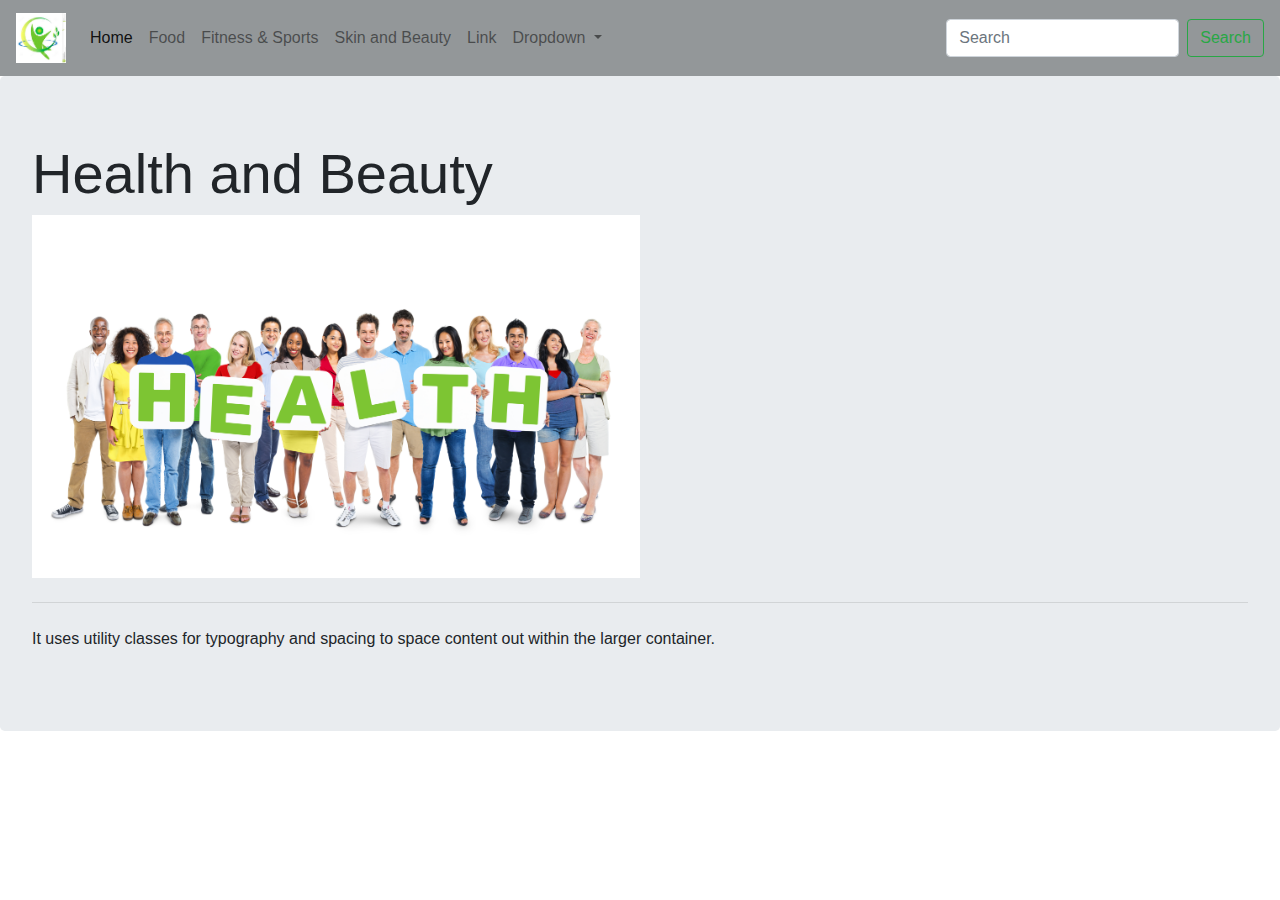
<file: index.html>
<!DOCTYPE html>
<html lang="en">
<head>
    <meta charset="UTF-8">
    <meta name="viewport" content="width=device-width, initial-scale=1.0">
    <meta http-equiv="X-UA-Compatible" content="ie=edge">
     <!-- Bootstrap CSS -->
     <link rel="stylesheet" href="https://stackpath.bootstrapcdn.com/bootstrap/4.3.1/css/bootstrap.min.css" integrity="sha384-ggOyR0iXCbMQv3Xipma34MD+dH/1fQ784/j6cY/iJTQUOhcWr7x9JvoRxT2MZw1T" crossorigin="anonymous">

    <title>Health and Beauty</title>
</head>
<body>

       
    <!----------------------- navbar-->
    <nav class="navbar  navbar-expand-lg navbar-light" style="background-color: #939799;">
            <a class="navbar-brand" href="#">
                    <img src="health.jpeg" width="50" height="50" alt="health and beauty">
                  </a>
            <button class="navbar-toggler" type="button" data-toggle="collapse" data-target="#navbarSupportedContent" aria-controls="navbarSupportedContent" aria-expanded="false" aria-label="Toggle navigation">
              <span class="navbar-toggler-icon"></span>
            </button>
          
            <div class="collapse navbar-collapse" id="navbarSupportedContent">
              <ul class="navbar-nav mr-auto">
                <li class="nav-item active">
                  <a class="nav-link" href="#">Home <span class="sr-only">(current)</span></a>
                </li>
                <li class="nav-item">
                        <a class="nav-link" href="nutrition.html">Food</a>
                      </li>
                      <li class="nav-item">
                        <a class="nav-link" href="#">Fitness & Sports  </a>
                      </li>
                      <li class="nav-item">
                            <a class="nav-link" href="#">Skin and Beauty</a>
                      </li>
               <li class="nav-item">
                  <a class="nav-link" href="#">Link</a>
                </li>
                <li class="nav-item dropdown">
                  <a class="nav-link dropdown-toggle" href="#" id="navbarDropdown" role="button" data-toggle="dropdown" aria-haspopup="true" aria-expanded="false">
                    Dropdown
                  </a>
                  <div class="dropdown-menu" aria-labelledby="navbarDropdown">
                    <a class="dropdown-item" href="#">Action</a>
                    <a class="dropdown-item" href="#">Another action</a>
                    <div class="dropdown-divider"></div>
                    <a class="dropdown-item" href="#">Something else here</a>
                  </div>
                </li>
                
              </ul>
              <form class="form-inline my-2 my-lg-0">
                <input class="form-control mr-sm-2" type="search" placeholder="Search" aria-label="Search">
                <button class="btn btn-outline-success my-2 my-sm-0" type="submit">Search</button>
              </form>
            </div>
          </nav>


          <div class="jumbotron">
                <h1 class="display-4">Health and Beauty</h1>
                
                  
                 
                <a>  <img src="health.jpg" width=50% height=50% alt="health and beauty"></a>
                <hr class="my-4">
                <p>It uses utility classes for typography and spacing to space content out within the larger container.</p>
               
        </div>





    <script src="https://code.jquery.com/jquery-3.3.1.slim.min.js" integrity="sha384-q8i/X+965DzO0rT7abK41JStQIAqVgRVzpbzo5smXKp4YfRvH+8abtTE1Pi6jizo" crossorigin="anonymous"></script>
    <script src="https://cdnjs.cloudflare.com/ajax/libs/popper.js/1.14.7/umd/popper.min.js" integrity="sha384-UO2eT0CpHqdSJQ6hJty5KVphtPhzWj9WO1clHTMGa3JDZwrnQq4sF86dIHNDz0W1" crossorigin="anonymous"></script>
    <script src="https://stackpath.bootstrapcdn.com/bootstrap/4.3.1/js/bootstrap.min.js" integrity="sha384-JjSmVgyd0p3pXB1rRibZUAYoIIy6OrQ6VrjIEaFf/nJGzIxFDsf4x0xIM+B07jRM" crossorigin="anonymous"></script>    
</body>
</html>
</file>
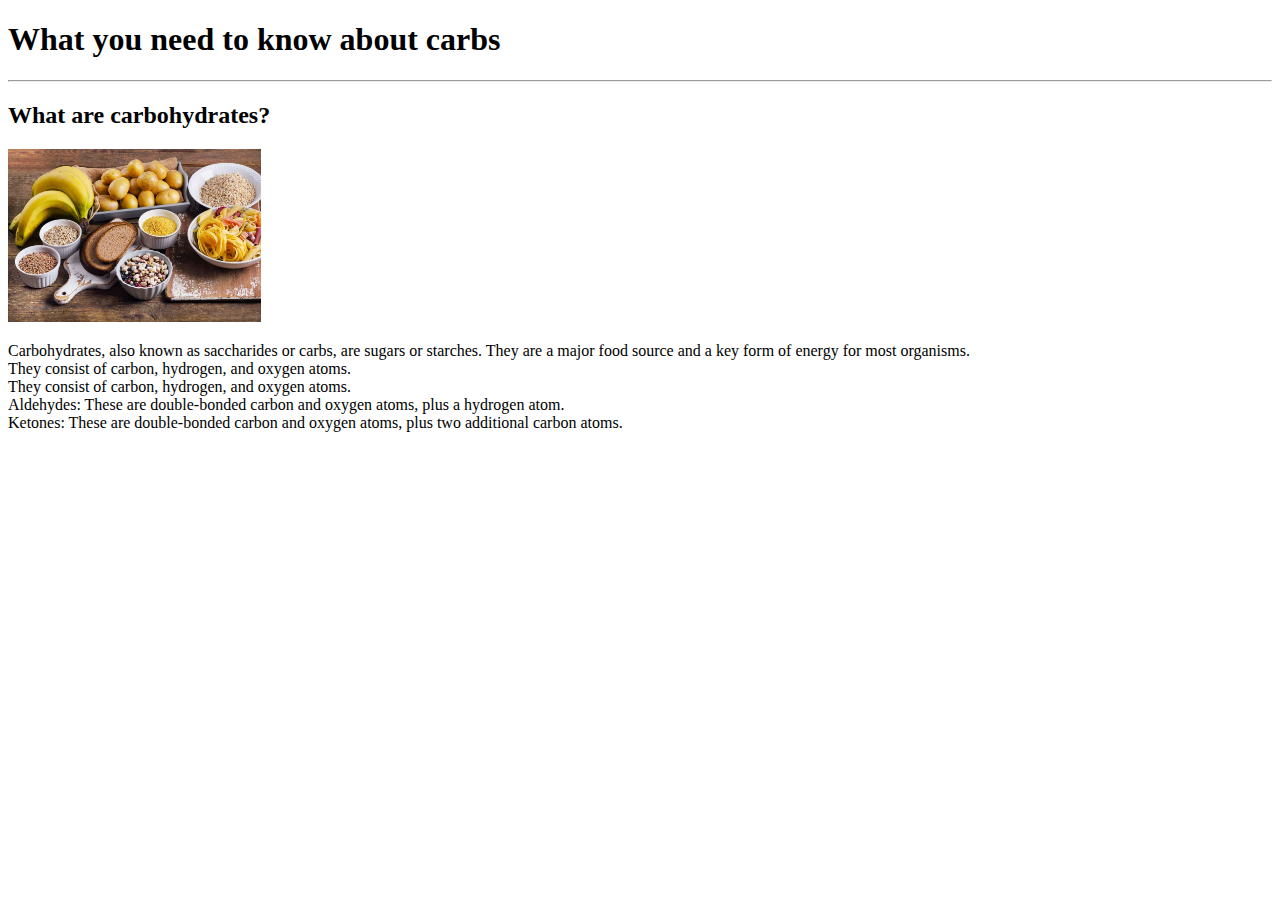
<file: Carb.html>
<!DOCTYPE html>
<html lang="en">
<head>
    
    <title>carb</title>
</head>
<header><h1>What you need to know about carbs</h1>
    <hr>
</header>
<body>
        <h2>What are carbohydrates?</h2>
        <img src="carb.jpg" alt="carb nutrition" width="20%"> 
        <p>Carbohydrates, also known as saccharides or carbs, are sugars or starches. They are a major food source and a key form of energy for most organisms.<br>They consist of carbon, hydrogen, and oxygen atoms.<br>They consist of carbon, hydrogen, and oxygen atoms.<br>Aldehydes: These are double-bonded carbon and oxygen atoms, plus a hydrogen atom.

<br>Ketones: These are double-bonded carbon and oxygen atoms, plus two additional carbon atoms. </p>
    
</body>
</html>
</file>
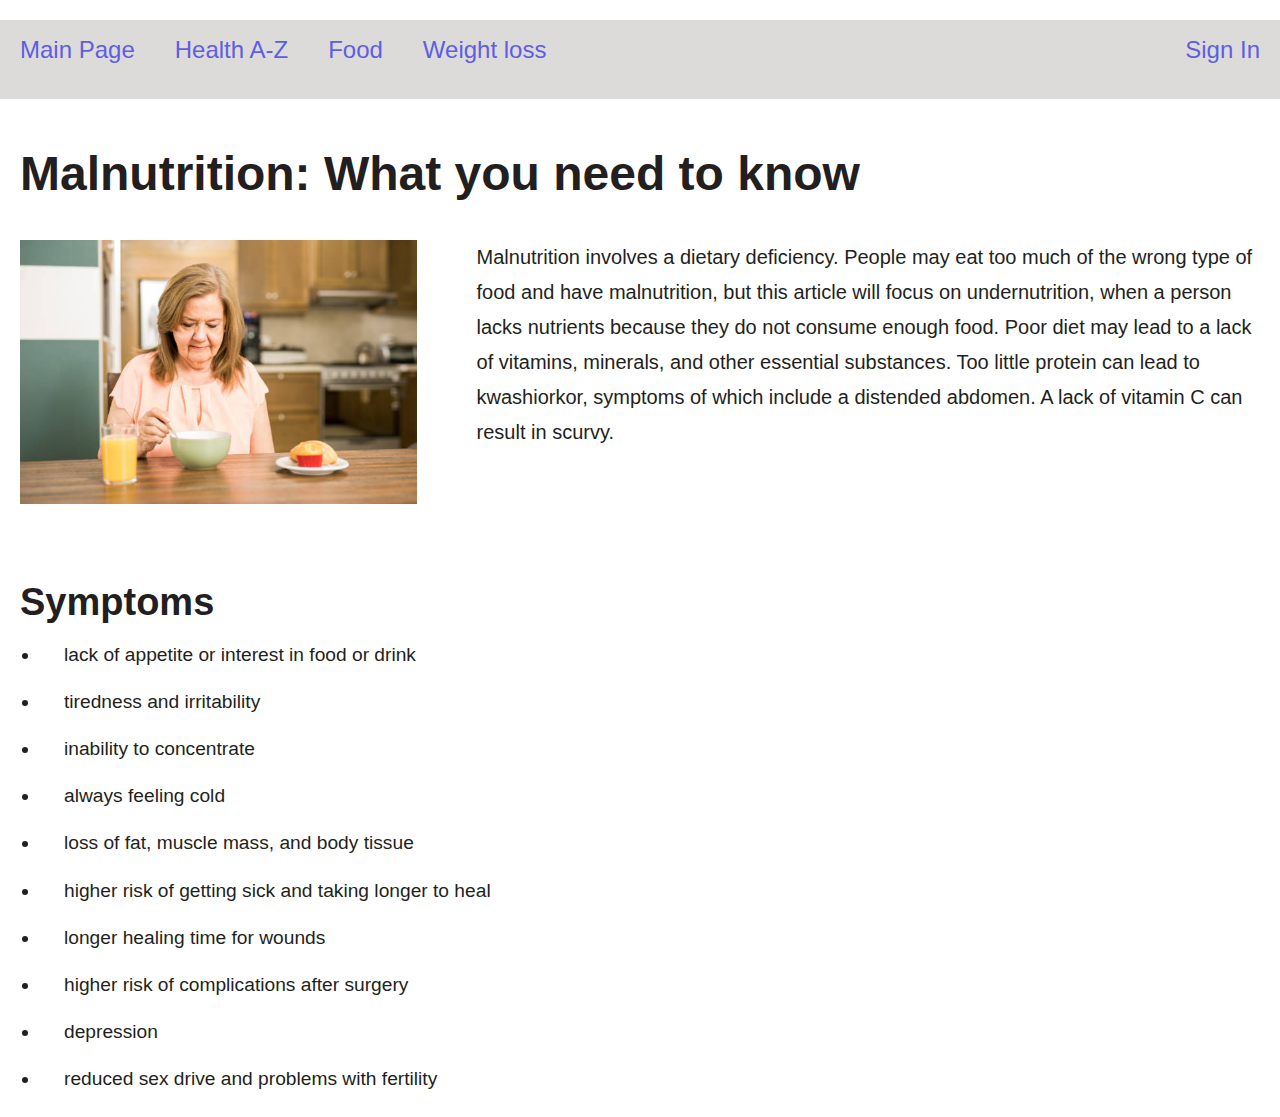
<file: malnutrition.html>
<!DOCTYPE html>
<html lang="en">
<head>
    <meta charset="UTF-8">
    <meta name="viewport" content="width=device-width, initial-scale=1.0">
    <meta http-equiv="X-UA-Compatible" content="ie=edge">
    
    
    <title>Malnutrition</title>
    <link rel="stylesheet" href="malnutrition.css">
</head>
<body>
       <nav class=" gray-nav">
                <ul class ="nav-bar">
                    <li><a href="Index.html">Main Page</a></li> 
                    <li><a href="#">Health A-Z</a></li>
                    <li><a href="#">Food</a></li>
                    <li><a href="#">Weight loss</a></li>
                    <li class="push"><a href="Register.html">Sign In</a></li>
                </ul>
            </nav>
   
    <h1>Malnutrition: What you need to know</h1>
 <section class="container">
        <div class="box "><img src=" malnutrition.jpg"></div>
        <div class="box "><p>Malnutrition involves a dietary deficiency. People may eat too much of the wrong type of food and have malnutrition, but this article will focus on undernutrition, when a person lacks nutrients because they do not consume enough food.

    Poor diet may lead to a lack of vitamins, minerals, and other essential substances. Too little protein can lead to kwashiorkor, symptoms of which include a distended abdomen. A lack of vitamin C can result in scurvy.</p></div>
</section>
<div class="symptoms">
<h2>Symptoms</h2>
    <ul>
        <li>lack of appetite or interest in food or drink </li>
        <li>tiredness and irritability</li>
        <li>inability to concentrate</li>
        <li>always feeling cold</li>
        <li>loss of fat, muscle mass, and body tissue</li>
        <li>higher risk of getting sick and taking longer to heal</li>
        <li>longer healing time for wounds</li>
        <li>higher risk of complications after surgery</li>
        <li>depression</li>
        <li>reduced sex drive and problems with fertility</li>
    </ul>
</file>
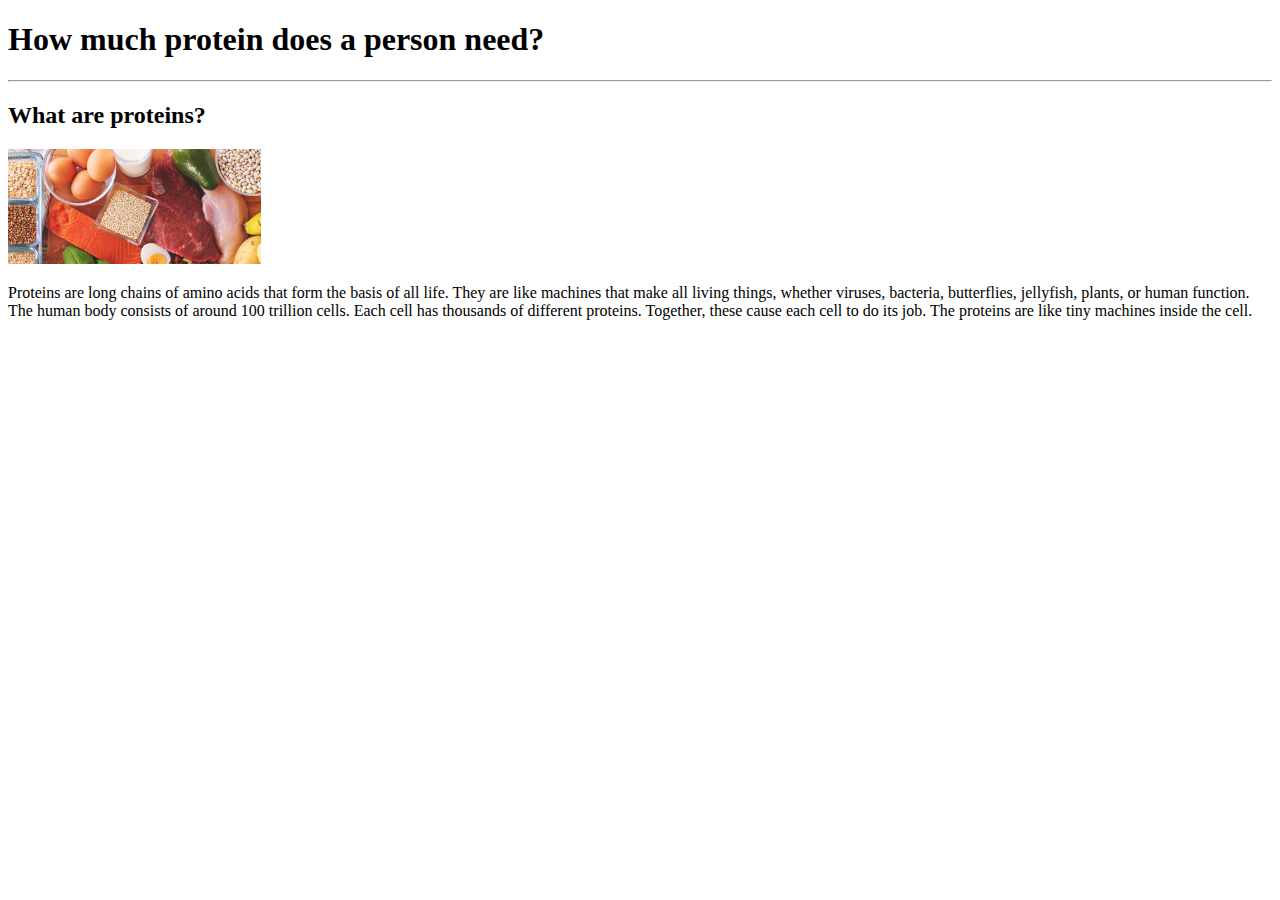
<file: Prot.html>
<!DOCTYPE html>
<html lang="en">
<head>
    
    <title>pro</title>
</head>
<header><h1>How much protein does a person need?</h1>
    <hr>
</header>
<body>
    <h2>What are proteins?</h2>
        <img src="prot.jpg" alt="prot nutrition" width="20%">  
        <p>Proteins are long chains of amino acids that form the basis of all life. They are like machines that make all living things, whether viruses, bacteria, butterflies, jellyfish, plants, or human function.<br>The human body consists of around 100 trillion cells. Each cell has thousands of different proteins. Together, these cause each cell to do its job. The proteins are like tiny machines inside the cell.

        </p>
</body>
</html>
</file>
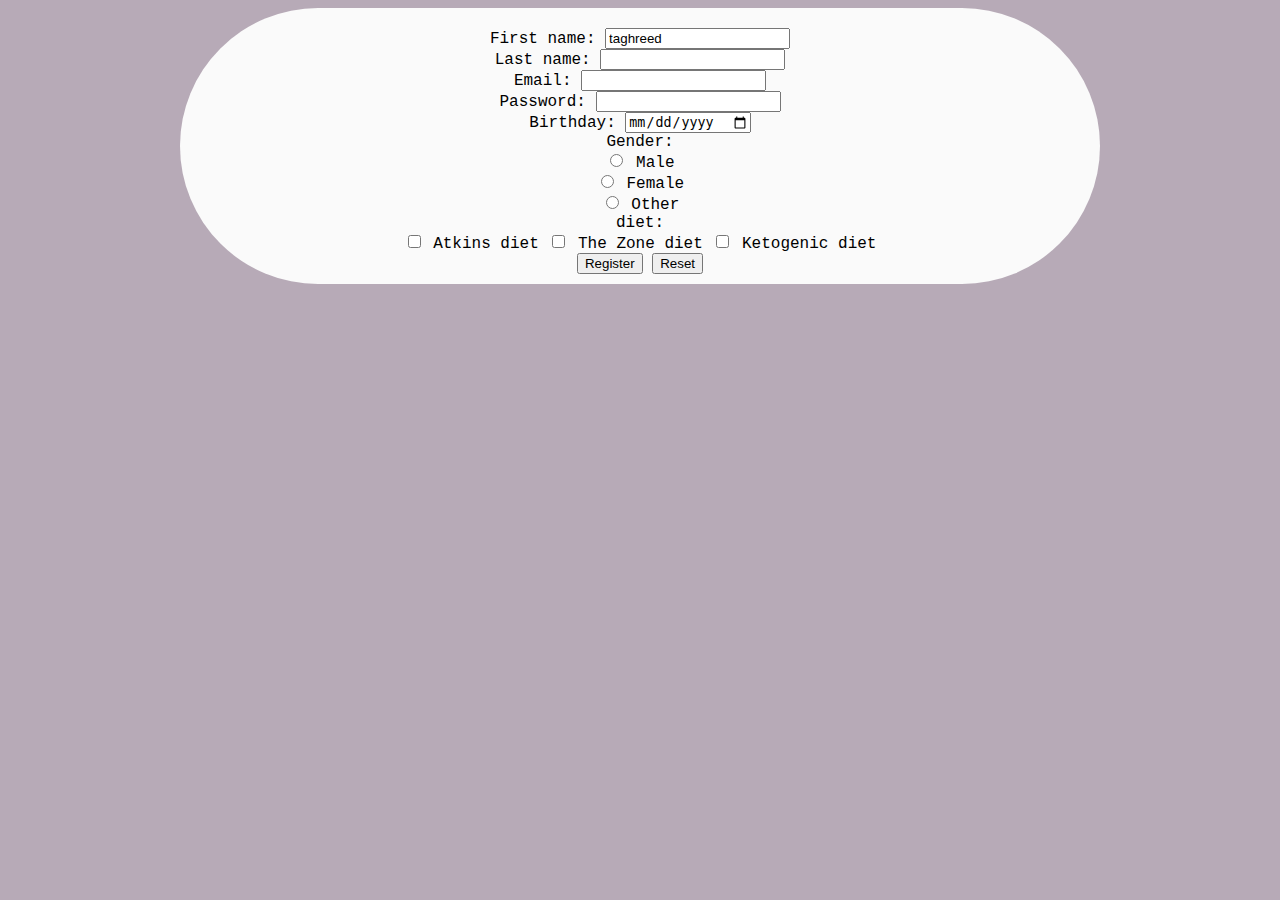
<file: Register.html>
<!DOCTYPE html>
<html lang="en">
<head>
    
    <title>Registeration</title>
    <link rel="stylesheet" href="register.css">
</head>

<body>
    <form method="POST">
            First name: <input type="text" name ="firstname" value="taghreed" ><br>
            Last name: <input type="text" name=" lastname" ><br>
            Email: <input type="email" name ="email"required><br>
            Password: <input type="password" name="password" minlength="5" ><br>
            Birthday: <input type="date" name="date" ><br>
            Gender:<br>
            <input type="radio" name="gender" name="male" value="male"> Male<br>
            <input type="radio" name="gender" name="female" value="female"> Female<br>
            <input type="radio" name="gender" name="other" value="other"> Other<br>
            diet:<br>
            <input type="checkbox" name="atkins" >  Atkins diet
            <input type="checkbox" name="zone" > The Zone diet
            <input type="checkbox" name="Ketogenic" > Ketogenic diet<br>
            
            <input type="submit" value="Register">
            <input type="reset">
            
    </form> 
</body>
</html>
</file>
<file: malnutrition.css>
@font-face {
	font-family: 'proxima_nova_rgregular';
	src: url('https://litmus.com/fonts/Emails/proximanova-regular-webfont.eot');
	src: url('https://litmus.com/fonts/Emails/proximanova-regular-webfont.eot?#iefix') format('embedded-opentype'),
		 url('https://litmus.com/fonts/Emails/proximanova-regular-webfont.woff') format('woff'),
		 url('https://litmus.com/fonts/Emails/proximanova-regular-webfont.ttf') format('truetype'),
		 url('https://litmus.com/fonts/Emails/proximanova-regular-webfont.svg#proxima_nova_rgregular') format('svg');
	font-weight: normal;
	font-style: normal;
}
@font-face {
	font-family: 'proxima_nova_rgbold';
	src: url('https://litmus.com/fonts/Emails/proximanova-bold-webfont.eot');
	src: url('https://litmus.com/fonts/Emails/proximanova-bold-webfont.eot?#iefix') format('embedded-opentype'),
		 url('https://litmus.com/fonts/Emails/proximanova-bold-webfont.woff') format('woff'),
		 url('https://litmus.com/fonts/Emails/proximanova-bold-webfont.ttf') format('truetype'),
		 url('https://litmus.com/fonts/Emails/proximanova-bold-webfont.svg#proxima_nova_rgbold') format('svg');
	font-weight: normal;
	font-style: normal;
}

@font-face {
	font-family: 'adelle_rgregular';
	src: url('https://litmus.com/fonts/Emails/adelle_reg-webfont.eot');
	src: url('https://litmus.com/fonts/Emails/adelle_reg-webfont.eot?#iefix') format('embedded-opentype'),
		 url('https://litmus.com/fonts/Emails/adelle_reg-webfont.woff') format('woff'),
		 url('https://litmus.com/fonts/Emails/adelle_reg-webfont.ttf') format('truetype'),
		 url('https://litmus.com/fonts/Emails/adelle_reg-webfont.svg#adelle_rgregular') format('svg');
	font-weight: normal;
	font-style: normal;
}
/***************************************************************/


body{

    margin: 0;
    padding: 0;
    font-size: 1em;
    color: #231f20;
    text-decoration: none;
    font-family: 'proxima_nova_rgregular',Arial,Helvetica,sans-serif;
    font-weight: 400;
    line-height: 120%;
    background: #fff;
    overflow-x: hidden;
}
/********************************************************************************/

a{
    text-decoration: none;
    color:rgb(94, 94, 226);
 
}
a:hover{
    color:red;
}
li{
  
    padding: 20px ;
}
p{   
    
    font-size: 20px;
    line-height: 35px;
    margin: 0 0 25px;
    margin-top: 0px;
    margin-right: 0px;
    margin-bottom: 25px;
    margin-left: 20px;
   
}
h1{
        
    background: transparent;
    font-size: 3em;
    line-height: 52px;
    font-weight: 900;
    padding-top: 10%;
}

h2{
    font-size: 38px;
    line-height: 46px;
    padding: 30px 0 0;
}
h1,h2,h3{ margin: 20px;}
/******************************************************************************/

.nav-bar{
    display: flex;
    list-style:none;
    font-size:1.5em;
    margin:0;
    padding-left: 0;
 }

.push{
    margin-left: auto;
    } 

    .symptoms ul li {
        padding: 0 15px 0 24px;
       font-size: 1.2em;
        margin-bottom: 28px;
    }



.box{
    width:fit-content;
        padding: 0px;
        margin: 20px;}

    .box>img{width: 100%}

    
.container{

    display: flex;


    }   
.gray-nav{
        background: rgb(221, 218, 218);
        padding-bottom: 20px;
        width: 100%;
        position: fixed;
        
        }

@media only screen and (max-width:600px){
    .nav-bar{
        font-size: 1em;
        padding: 0;
    
    }
    h1{ 
        font-size:2em;
        font-weight:100;
        padding-top: 20%;
    }
    
    .container{
                
        flex-flow: row wrap;
        
        }
        
    }
</file>
<file: register.css>
body {
 background-color: #B7AAB7;
  text-align: center;
  font-family: 'Raleway', Courier, monospace;
  min-width: 320px;
}
form{
 background-color: rgb(250, 250, 250);
  margin: 0 auto;
  border-radius: 1000px;
  max-width: 900px;
  padding: 10px;
  padding-top: 20px;
}
</file>
